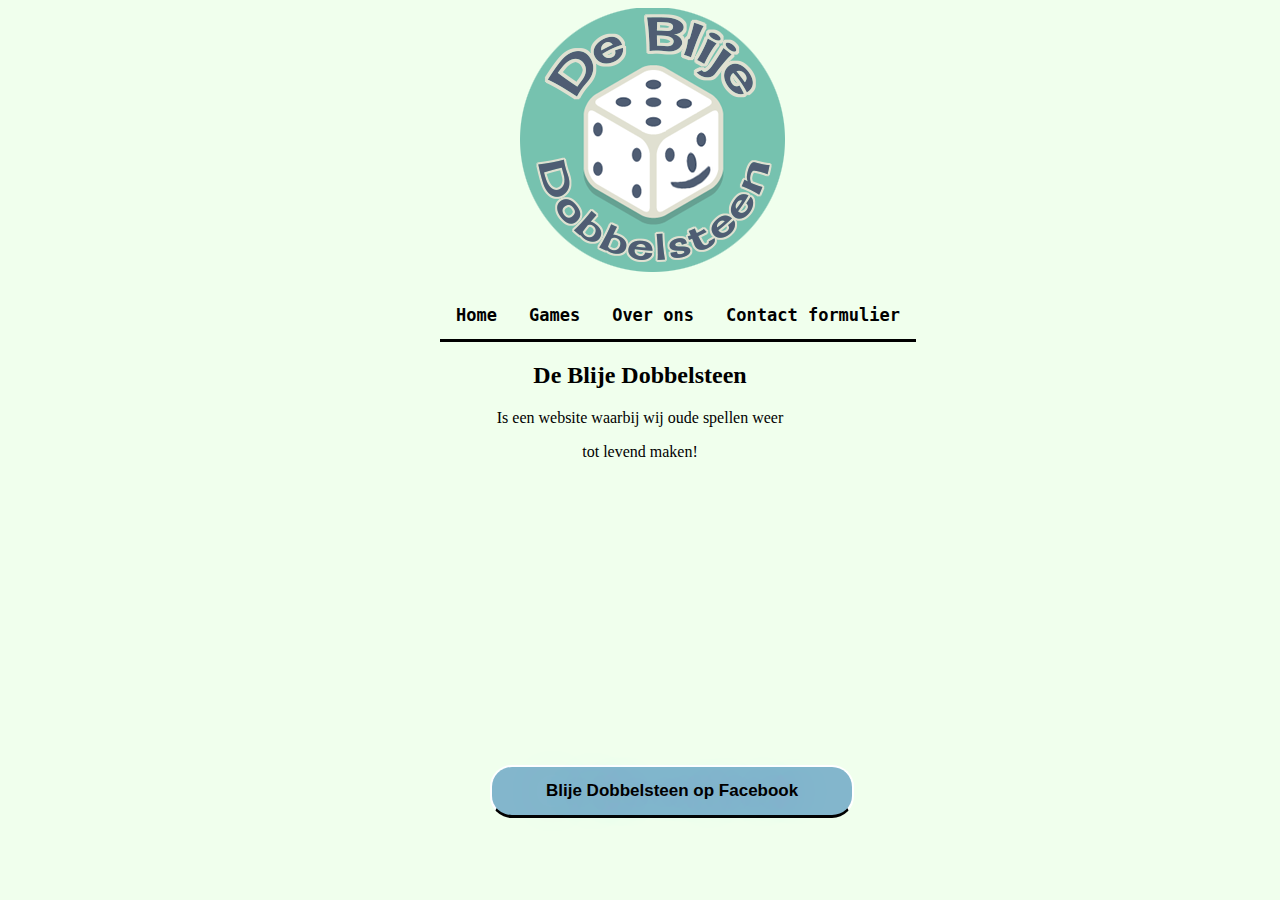
<file: index.html>
<!doctype html>

<html lang="en">
<head>
    <meta charset="UTF-8">
    <meta name="viewport" content="width=device-width, initial-scale=1.0">
    <link rel="stylesheet" type="text/css" href="CSS/style.css">

    <meta http-equiv="X-UA-Compatible" content="ie=edge">
    <title>Home</title>
</head>
<body>
<header>
    <div class="logo">
        <img src="logo.png" style="max-width:100%;height:auto;">
    </div>
    <div class="menu">
        <nav>
            <ul class="topnav" id="myTopnav">
                <li><a href="index.html">Home</a><li>
                <li><a href="games.html">Games</a></li>
                <li><a href="about.html">Over ons</a></li>
                <li><a href="contact.php">Contact formulier </a>
                <li class="icon"><a href="javascript:void(0);" class="icon" onclick="myFunction()">menu</a></li>
            </ul>
        </nav>
    </div>
</header>


<!--menu script-->
<script>
    function myFunction() {
        var x = document.getElementById("myTopnav");
        if (x.className === "topnav") {
            x.className += " responsive";
        } else {
            x.className = "topnav";
        }
    }
</script>
<!--menu script end-->
<div class="centered">
    <!--content-->



    <h2>
        De Blije Dobbelsteen
    </h2>

    <p>Is een website waarbij wij oude spellen weer</p>
    <p>tot levend maken!</p>
    </div>
    <a class="facebook" href="https://www.facebook.com/blije.dobbelsteen.9" target="blank"> Blije Dobbelsteen op Facebook</a>


    <!--content end-->
</div>
</body>
</html>
</file>
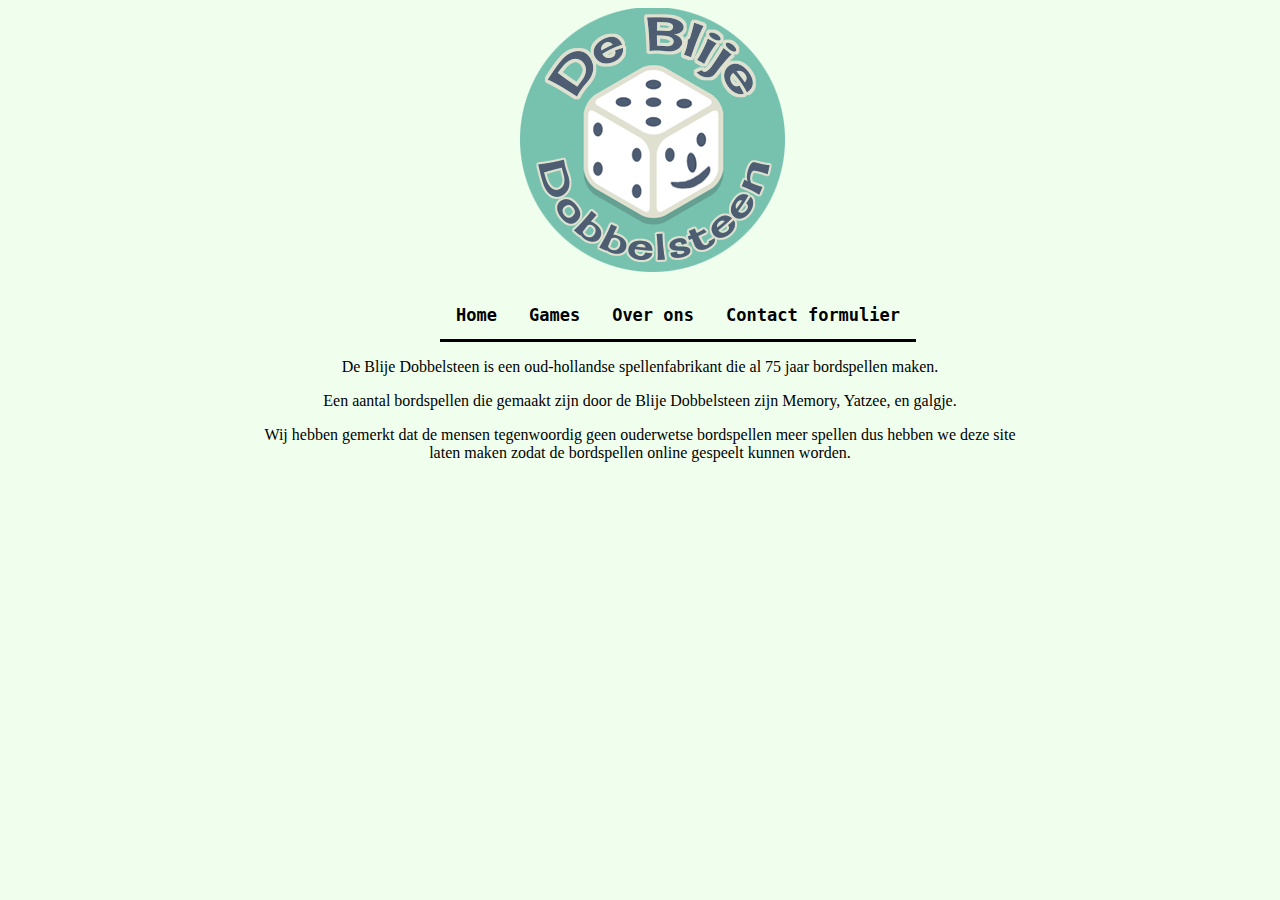
<file: about.html>
<!doctype html>
<html lang="en">
<head>
    <meta charset="UTF-8">
    <meta name="viewport" content="width=device-width, initial-scale=1.0">
    <link rel="stylesheet" type="text/css" href="CSS/style.css">

    <meta http-equiv="X-UA-Compatible" content="ie=edge">
    <title>Home</title>
</head>
<body>
<header>
    <div class="logo">
        <img src="logo.png" style="max-width:100%;height:auto;">
    </div>
    <div class="menu">
        <nav>
            <ul class="topnav" id="myTopnav">
                <li><a href="index.html">Home</a><li>
                <li><a href="games.html">Games</a></li>
                <li><a href="about.html">Over ons</a></li>
                <li><a href="contact.php">Contact formulier </a>
                <li class="icon"><a href="javascript:void(0);" class="icon" onclick="myFunction()">menu</a></li>
            </ul>
        </nav>
    </div>
</header>


<!--menu script-->
<script>
    function myFunction() {
        var x = document.getElementById("myTopnav");
        if (x.className === "topnav") {
            x.className += " responsive";
        } else {
            x.className = "topnav";
        }
    }
</script>
<!--menu script end-->


<div class="centered">
    <!--content-->
    <p>De Blije Dobbelsteen is een oud-hollandse spellenfabrikant die al 75 jaar bordspellen maken.</p>
    <p>Een aantal bordspellen die gemaakt zijn door de Blije Dobbelsteen zijn Memory, Yatzee, en galgje.</p>
    <p>Wij hebben gemerkt dat de mensen tegenwoordig geen ouderwetse bordspellen meer spellen dus hebben we deze
    site laten maken zodat de bordspellen online gespeelt kunnen worden.</p>




    <!--content end-->
</div>
</body>
</html>
</file>
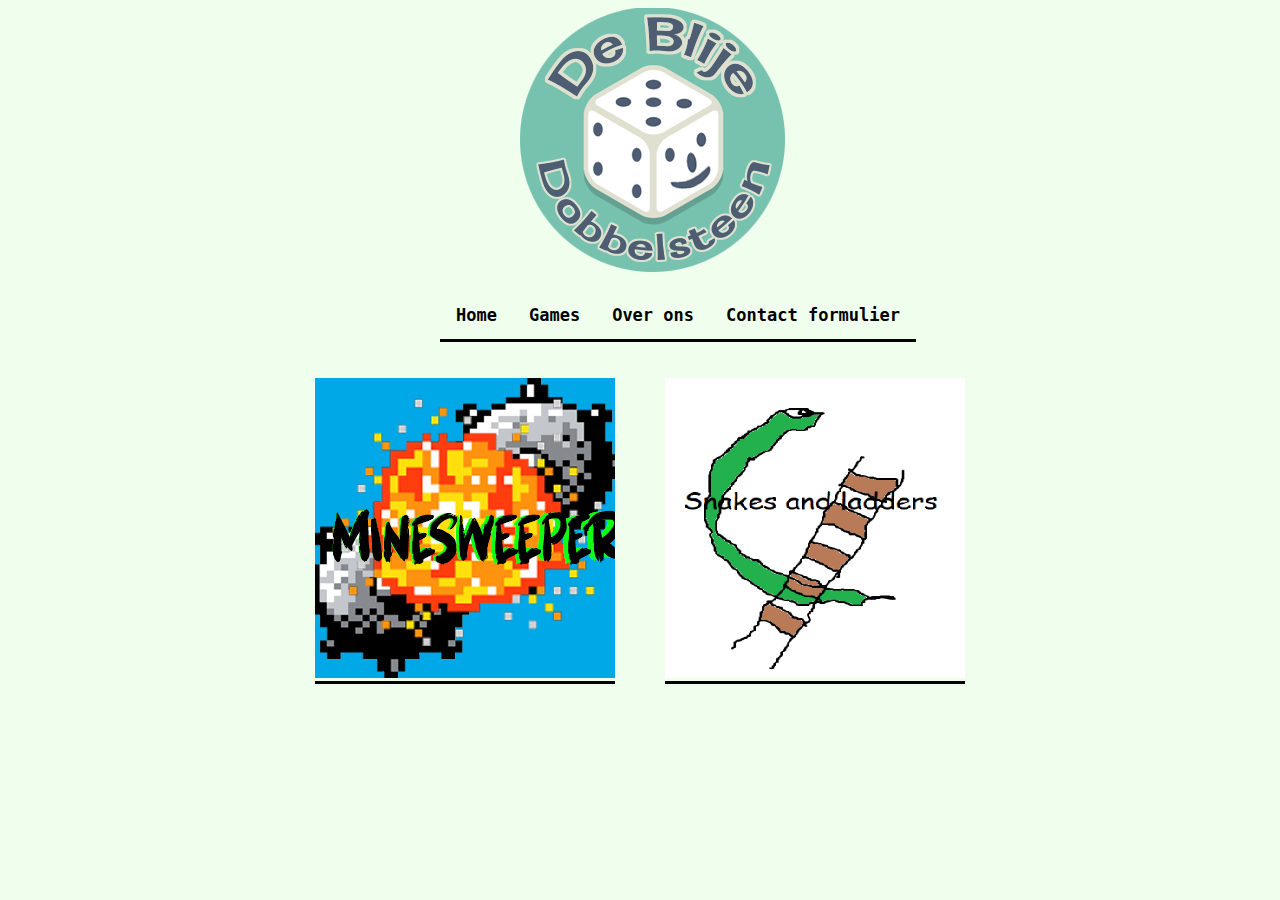
<file: games.html>
<!doctype html>
<html lang="en">
<head>
    <meta charset="UTF-8">
    <meta name="viewport" content="width=device-width, initial-scale=1.0">
    <link rel="stylesheet" type="text/css" href="CSS/style.css">

    <meta http-equiv="X-UA-Compatible" content="ie=edge">
    <title>Home</title>
</head>
<body>
<header>
    <div class="logo">
        <img src="logo.png" style="max-width:100%;height:auto;">
    </div>
    <div class="menu">
        <nav>
            <ul class="topnav" id="myTopnav">
                <li><a href="index.html">Home</a><li>
                <li><a href="games.html">Games</a></li>
                <li><a href="about.html">Over ons</a></li>
                <li><a href="contact.php">Contact formulier </a>
                <li class="icon"><a href="javascript:void(0);" class="icon" onclick="myFunction()">menu</a></li>
            </ul>
        </nav>
    </div>
</header>


<!--menu script-->
<script>
    function myFunction() {
        var x = document.getElementById("myTopnav");
        if (x.className === "topnav") {
            x.className += " responsive";
        } else {
            x.className = "topnav";
        }
    }
</script>
<!--menu script end-->
<div class="centered">
    <div class="mlogo">
        <a href="minesweeper/index.php" target="_blank">
            <img src="Minesweeper%20logo.png" alt="Minesweeper">
        </a>
    </div>
    <div class="mlogo">
        <a href="snakesandladers/game/snakes.html" target="_blank">
            <img id="snakelogo" src="snakelogo.png" alt="Snakesandladders">
        </a>
    </div>




</div>
</body>
</html>
</file>
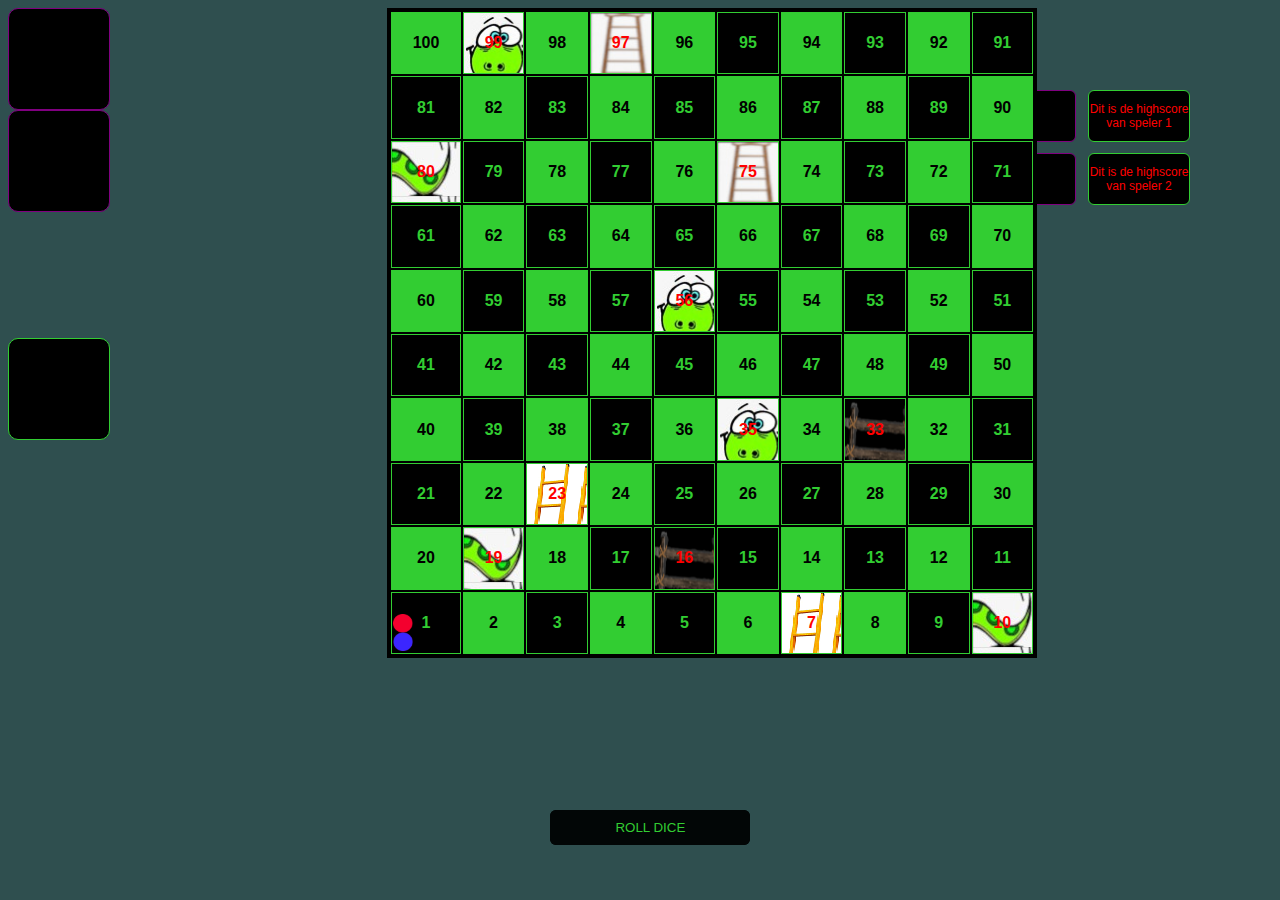
<file: snakesandladers/game/dice.html>
<!DOCTYPE html>
<html  lang="en">
<html>
<head>
    <title>Dice</title>
    <link rel="stylesheet" href="dicestyle.css">
</head>
<body onload="gevenid(); begin(); stylelader(); loadhs()">
<div class="beep"><button id="testknop" onclick="resetplayerpos()">Begin opnieuw</button></div>
<div id="hsp1"></div>
<div id="hsp2"></div>
<div id="hs1text">Dit is de highscore van speler 1</div>
<div id="hs2text">Dit is de highscore van speler 2</div>
    <div class="container">
        <div id="background">
            <table id="bg-table">
                <tr>
                    <th data-position="100" ><img class="player1" src="img/player1.png">100<img class="player2" src="img/player2.png"> </th>
                    <th data-position="99" ><img class="player1" src="img/player1.png">99<img class="player2" src="img/player2.png"> </th>
                    <th data-position="98" ><img class="player1" src="img/player1.png">98<img class="player2" src="img/player2.png"> </th>
                    <th data-position="97" ><img class="player1" src="img/player1.png">97<img class="player2" src="img/player2.png"> </th>
                    <th data-position="96" ><img class="player1" src="img/player1.png">96<img class="player2" src="img/player2.png"> </th>
                    <th data-position="95" ><img class="player1" src="img/player1.png">95<img class="player2" src="img/player2.png"> </th>
                    <th data-position="94" ><img class="player1" src="img/player1.png">94<img class="player2" src="img/player2.png"> </th>
                    <th data-position="93" ><img class="player1" src="img/player1.png">93<img class="player2" src="img/player2.png"> </th>
                    <th data-position="92" ><img class="player1" src="img/player1.png">92<img class="player2" src="img/player2.png"> </th>
                    <th data-position="91" ><img class="player1" src="img/player1.png">91<img class="player2" src="img/player2.png"> </th>
                </tr>
                <tr>
                    <th data-position="81" ><img class="player1" src="img/player1.png">81<img class="player2" src="img/player2.png"> </th>
                    <th data-position="82" ><img class="player1" src="img/player1.png">82<img class="player2" src="img/player2.png"> </th>
                    <th data-position="83" ><img class="player1" src="img/player1.png">83<img class="player2" src="img/player2.png"> </th>
                    <th data-position="84" ><img class="player1" src="img/player1.png">84<img class="player2" src="img/player2.png"> </th>
                    <th data-position="85" ><img class="player1" src="img/player1.png">85<img class="player2" src="img/player2.png"> </th>
                    <th data-position="86" ><img class="player1" src="img/player1.png">86<img class="player2" src="img/player2.png"> </th>
                    <th data-position="87" ><img class="player1" src="img/player1.png">87<img class="player2" src="img/player2.png"> </th>
                    <th data-position="88" ><img class="player1" src="img/player1.png">88<img class="player2" src="img/player2.png"> </th>
                    <th data-position="89" ><img class="player1" src="img/player1.png">89<img class="player2" src="img/player2.png"> </th>
                    <th data-position="90" ><img class="player1" src="img/player1.png">90<img class="player2" src="img/player2.png"> </th>
                </tr>
                <tr>
                    <th data-position="80" ><img class="player1" src="img/player1.png">80<img class="player2" src="img/player2.png"> </th>
                    <th data-position="79" ><img class="player1" src="img/player1.png">79<img class="player2" src="img/player2.png"> </th>
                    <th data-position="78" ><img class="player1" src="img/player1.png">78<img class="player2" src="img/player2.png"> </th>
                    <th data-position="77" ><img class="player1" src="img/player1.png">77<img class="player2" src="img/player2.png"> </th>
                    <th data-position="76" ><img class="player1" src="img/player1.png">76<img class="player2" src="img/player2.png"> </th>
                    <th data-position="75" ><img class="player1" src="img/player1.png">75<img class="player2" src="img/player2.png"> </th>
                    <th data-position="74" ><img class="player1" src="img/player1.png">74<img class="player2" src="img/player2.png"> </th>
                    <th data-position="73" ><img class="player1" src="img/player1.png">73<img class="player2" src="img/player2.png"> </th>
                    <th data-position="72" ><img class="player1" src="img/player1.png">72<img class="player2" src="img/player2.png"> </th>
                    <th data-position="71" ><img class="player1" src="img/player1.png">71<img class="player2" src="img/player2.png"> </th>
                </tr>
                <tr>
                    <th data-position="61" ><img class="player1" src="img/player1.png">61<img class="player2" src="img/player2.png"> </th>
                    <th data-position="62" ><img class="player1" src="img/player1.png">62<img class="player2" src="img/player2.png"> </th>
                    <th data-position="63" ><img class="player1" src="img/player1.png">63<img class="player2" src="img/player2.png"> </th>
                    <th data-position="64" ><img class="player1" src="img/player1.png">64<img class="player2" src="img/player2.png"> </th>
                    <th data-position="65" ><img class="player1" src="img/player1.png">65<img class="player2" src="img/player2.png"> </th>
                    <th data-position="66" ><img class="player1" src="img/player1.png">66<img class="player2" src="img/player2.png"> </th>
                    <th data-position="67" ><img class="player1" src="img/player1.png">67<img class="player2" src="img/player2.png"> </th>
                    <th data-position="68" ><img class="player1" src="img/player1.png">68<img class="player2" src="img/player2.png"> </th>
                    <th data-position="69" ><img class="player1" src="img/player1.png">69<img class="player2" src="img/player2.png"> </th>
                    <th data-position="70" ><img class="player1" src="img/player1.png">70<img class="player2" src="img/player2.png"> </th>
                </tr>
                <tr>
                    <th data-position="60" ><img class="player1" src="img/player1.png">60<img class="player2" src="img/player2.png"> </th>
                    <th data-position="59" ><img class="player1" src="img/player1.png">59<img class="player2" src="img/player2.png"> </th>
                    <th data-position="58" ><img class="player1" src="img/player1.png">58<img class="player2" src="img/player2.png"> </th>
                    <th data-position="57" ><img class="player1" src="img/player1.png">57<img class="player2" src="img/player2.png"> </th>
                    <th data-position="56" ><img class="player1" src="img/player1.png">56<img class="player2" src="img/player2.png"> </th>
                    <th data-position="55" ><img class="player1" src="img/player1.png">55<img class="player2" src="img/player2.png"> </th>
                    <th data-position="54" ><img class="player1" src="img/player1.png">54<img class="player2" src="img/player2.png"> </th>
                    <th data-position="53" ><img class="player1" src="img/player1.png">53<img class="player2" src="img/player2.png"> </th>
                    <th data-position="52" ><img class="player1" src="img/player1.png">52<img class="player2" src="img/player2.png"> </th>
                    <th data-position="51" ><img class="player1" src="img/player1.png">51<img class="player2" src="img/player2.png"> </th>
                </tr>
                <tr>
                    <th data-position="41" ><img class="player1" src="img/player1.png">41<img class="player2" src="img/player2.png"> </th>
                    <th data-position="42" ><img class="player1" src="img/player1.png">42<img class="player2" src="img/player2.png"> </th>
                    <th data-position="43" ><img class="player1" src="img/player1.png">43<img class="player2" src="img/player2.png"> </th>
                    <th data-position="44" ><img class="player1" src="img/player1.png">44<img class="player2" src="img/player2.png"> </th>
                    <th data-position="45" ><img class="player1" src="img/player1.png">45<img class="player2" src="img/player2.png"> </th>
                    <th data-position="46" ><img class="player1" src="img/player1.png">46<img class="player2" src="img/player2.png"> </th>
                    <th data-position="47" ><img class="player1" src="img/player1.png">47<img class="player2" src="img/player2.png"> </th>
                    <th data-position="48" ><img class="player1" src="img/player1.png">48<img class="player2" src="img/player2.png"> </th>
                    <th data-position="49" ><img class="player1" src="img/player1.png">49<img class="player2" src="img/player2.png"> </th>
                    <th data-position="50" ><img class="player1" src="img/player1.png">50<img class="player2" src="img/player2.png"> </th>
                </tr>
                <tr>
                    <th data-position="40" ><img class="player1" src="img/player1.png">40<img class="player2" src="img/player2.png"> </th>
                    <th data-position="39" ><img class="player1" src="img/player1.png">39<img class="player2" src="img/player2.png"> </th>
                    <th data-position="38" ><img class="player1" src="img/player1.png">38<img class="player2" src="img/player2.png"> </th>
                    <th data-position="37" ><img class="player1" src="img/player1.png">37<img class="player2" src="img/player2.png"> </th>
                    <th data-position="36" ><img class="player1" src="img/player1.png">36<img class="player2" src="img/player2.png"> </th>
                    <th data-position="35" ><img class="player1" src="img/player1.png">35<img class="player2" src="img/player2.png"> </th>
                    <th data-position="34" ><img class="player1" src="img/player1.png">34<img class="player2" src="img/player2.png"> </th>
                    <th data-position="33" ><img class="player1" src="img/player1.png">33<img class="player2" src="img/player2.png"> </th>
                    <th data-position="32" ><img class="player1" src="img/player1.png">32<img class="player2" src="img/player2.png"> </th>
                    <th data-position="31" ><img class="player1" src="img/player1.png">31<img class="player2" src="img/player2.png"> </th>
                </tr>
                <tr>
                    <th data-position="21" ><img class="player1" src="img/player1.png">21<img class="player2" src="img/player2.png"> </th>
                    <th data-position="22" ><img class="player1" src="img/player1.png">22<img class="player2" src="img/player2.png"> </th>
                    <th data-position="23" ><img class="player1" src="img/player1.png">23<img class="player2" src="img/player2.png"> </th>
                    <th data-position="24" ><img class="player1" src="img/player1.png">24<img class="player2" src="img/player2.png"> </th>
                    <th data-position="25" ><img class="player1" src="img/player1.png">25<img class="player2" src="img/player2.png"> </th>
                    <th data-position="26" ><img class="player1" src="img/player1.png">26<img class="player2" src="img/player2.png"> </th>
                    <th data-position="27" ><img class="player1" src="img/player1.png">27<img class="player2" src="img/player2.png"> </th>
                    <th data-position="28" ><img class="player1" src="img/player1.png">28<img class="player2" src="img/player2.png"> </th>
                    <th data-position="29" ><img class="player1" src="img/player1.png">29<img class="player2" src="img/player2.png"> </th>
                    <th data-position="30" ><img class="player1" src="img/player1.png">30<img class="player2" src="img/player2.png"> </th>
                </tr>
                <tr>
                    <th data-position="20" ><img class="player1" src="img/player1.png">20<img class="player2" src="img/player2.png"> </th>
                    <th data-position="19" ><img class="player1" src="img/player1.png">19<img class="player2" src="img/player2.png"> </th>
                    <th data-position="18" ><img class="player1" src="img/player1.png">18<img class="player2" src="img/player2.png"> </th>
                    <th data-position="17" ><img class="player1" src="img/player1.png">17<img class="player2" src="img/player2.png"> </th>
                    <th data-position="16" ><img class="player1" src="img/player1.png">16<img class="player2" src="img/player2.png"> </th>
                    <th data-position="15" ><img class="player1" src="img/player1.png">15<img class="player2" src="img/player2.png"> </th>
                    <th data-position="14" ><img class="player1" src="img/player1.png">14<img class="player2" src="img/player2.png"> </th>
                    <th data-position="13" ><img class="player1" src="img/player1.png">13<img class="player2" src="img/player2.png"> </th>
                    <th data-position="12" ><img class="player1" src="img/player1.png">12<img class="player2" src="img/player2.png"> </th>
                    <th data-position="11" ><img class="player1" src="img/player1.png">11<img class="player2" src="img/player2.png"> </th>
                </tr>
                <tr>
                    <th data-position="1" ><img class="player1" src="img/player1.png">1<img class="player2" src="img/player2.png"> </th>
                    <th data-position="2" ><img class="player1" src="img/player1.png">2<img class="player2" src="img/player2.png"> </th>
                    <th data-position="3" ><img class="player1" src="img/player1.png">3<img class="player2" src="img/player2.png"> </th>
                    <th data-position="4" ><img class="player1" src="img/player1.png">4<img class="player2" src="img/player2.png"> </th>
                    <th data-position="5" ><img class="player1" src="img/player1.png">5<img class="player2" src="img/player2.png"> </th>
                    <th data-position="6" ><img class="player1" src="img/player1.png">6<img class="player2" src="img/player2.png"> </th>
                    <th data-position="7" ><img class="player1" src="img/player1.png">7<img class="player2" src="img/player2.png"> </th>
                    <th data-position="8" ><img class="player1" src="img/player1.png">8<img class="player2" src="img/player2.png"> </th>
                    <th data-position="9" ><img class="player1" src="img/player1.png">9<img class="player2" src="img/player2.png"> </th>
                    <th data-position="10"><img class="player1" src="img/player1.png">10<img class="player2" src="img/player2.png"> </th>
                </tr>
            </table>
        </div>
        <div class="dice">
            <p id="placeholder"></p>
            <p id="placeholder2"></p>
            <p id="total"></p>
        <button id="button">Roll Dice</button>
        <script src="dicescript.js"></script>
        </div>
    </div>
</body>
</html>
</file>
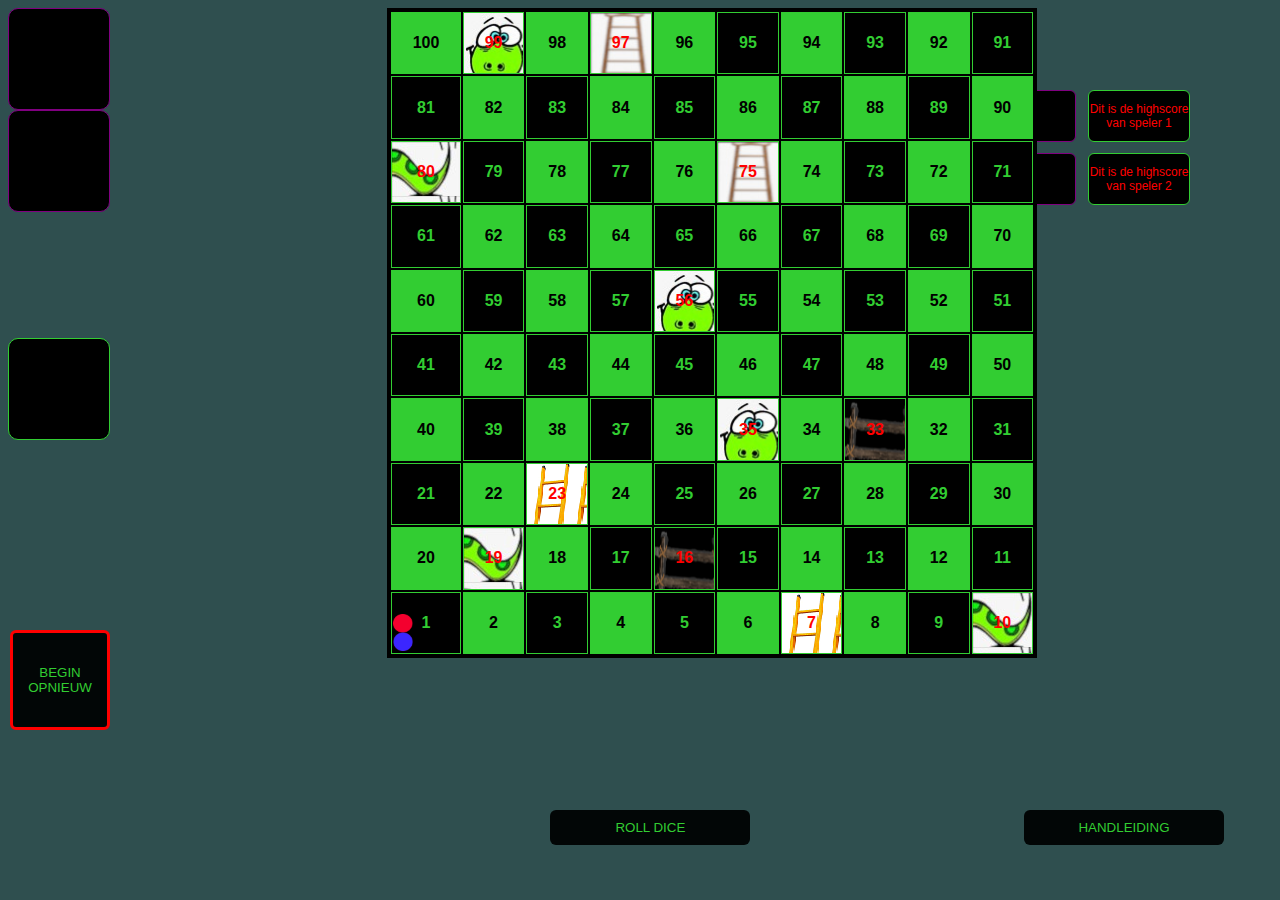
<file: snakesandladers/game/snakes.html>
<!DOCTYPE html>
<html  lang="en">
<html>
<head>
    <title>Snakes and Ladders</title>
    <link rel="stylesheet" href="dicestyle.css">
    <meta name="viewport" content="width=device-width, initial-scale=1.0">
</head>
<body onload="gevenid(); begin(); stylelader(); loadhs()">
<div><button id="reset" onclick="resetplayerpos()">Begin opnieuw</button></div>
<div id="hsp1"></div>
<div id="hsp2"></div>
<div id="hs1text">Dit is de highscore van speler 1</div>
<div id="hs2text">Dit is de highscore van speler 2</div>
<form action="snakeshandleiding.html" method="get" target="_blank">
<button id="handleidingbutton" type="submit" >Handleiding</button>
</form>

    <div class="container">
        <div id="background">
            <table id="bg-table">
                <tr>
                    <th data-position="100" ><img class="player1" src="img/player1.png">100<img class="player2" src="img/player2.png"> </th>
                    <th data-position="99" ><img class="player1" src="img/player1.png">99<img class="player2" src="img/player2.png"> </th>
                    <th data-position="98" ><img class="player1" src="img/player1.png">98<img class="player2" src="img/player2.png"> </th>
                    <th data-position="97" ><img class="player1" src="img/player1.png">97<img class="player2" src="img/player2.png"> </th>
                    <th data-position="96" ><img class="player1" src="img/player1.png">96<img class="player2" src="img/player2.png"> </th>
                    <th data-position="95" ><img class="player1" src="img/player1.png">95<img class="player2" src="img/player2.png"> </th>
                    <th data-position="94" ><img class="player1" src="img/player1.png">94<img class="player2" src="img/player2.png"> </th>
                    <th data-position="93" ><img class="player1" src="img/player1.png">93<img class="player2" src="img/player2.png"> </th>
                    <th data-position="92" ><img class="player1" src="img/player1.png">92<img class="player2" src="img/player2.png"> </th>
                    <th data-position="91" ><img class="player1" src="img/player1.png">91<img class="player2" src="img/player2.png"> </th>
                </tr>
                <tr>
                    <th data-position="81" ><img class="player1" src="img/player1.png">81<img class="player2" src="img/player2.png"> </th>
                    <th data-position="82" ><img class="player1" src="img/player1.png">82<img class="player2" src="img/player2.png"> </th>
                    <th data-position="83" ><img class="player1" src="img/player1.png">83<img class="player2" src="img/player2.png"> </th>
                    <th data-position="84" ><img class="player1" src="img/player1.png">84<img class="player2" src="img/player2.png"> </th>
                    <th data-position="85" ><img class="player1" src="img/player1.png">85<img class="player2" src="img/player2.png"> </th>
                    <th data-position="86" ><img class="player1" src="img/player1.png">86<img class="player2" src="img/player2.png"> </th>
                    <th data-position="87" ><img class="player1" src="img/player1.png">87<img class="player2" src="img/player2.png"> </th>
                    <th data-position="88" ><img class="player1" src="img/player1.png">88<img class="player2" src="img/player2.png"> </th>
                    <th data-position="89" ><img class="player1" src="img/player1.png">89<img class="player2" src="img/player2.png"> </th>
                    <th data-position="90" ><img class="player1" src="img/player1.png">90<img class="player2" src="img/player2.png"> </th>
                </tr>
                <tr>
                    <th data-position="80" ><img class="player1" src="img/player1.png">80<img class="player2" src="img/player2.png"> </th>
                    <th data-position="79" ><img class="player1" src="img/player1.png">79<img class="player2" src="img/player2.png"> </th>
                    <th data-position="78" ><img class="player1" src="img/player1.png">78<img class="player2" src="img/player2.png"> </th>
                    <th data-position="77" ><img class="player1" src="img/player1.png">77<img class="player2" src="img/player2.png"> </th>
                    <th data-position="76" ><img class="player1" src="img/player1.png">76<img class="player2" src="img/player2.png"> </th>
                    <th data-position="75" ><img class="player1" src="img/player1.png">75<img class="player2" src="img/player2.png"> </th>
                    <th data-position="74" ><img class="player1" src="img/player1.png">74<img class="player2" src="img/player2.png"> </th>
                    <th data-position="73" ><img class="player1" src="img/player1.png">73<img class="player2" src="img/player2.png"> </th>
                    <th data-position="72" ><img class="player1" src="img/player1.png">72<img class="player2" src="img/player2.png"> </th>
                    <th data-position="71" ><img class="player1" src="img/player1.png">71<img class="player2" src="img/player2.png"> </th>
                </tr>
                <tr>
                    <th data-position="61" ><img class="player1" src="img/player1.png">61<img class="player2" src="img/player2.png"> </th>
                    <th data-position="62" ><img class="player1" src="img/player1.png">62<img class="player2" src="img/player2.png"> </th>
                    <th data-position="63" ><img class="player1" src="img/player1.png">63<img class="player2" src="img/player2.png"> </th>
                    <th data-position="64" ><img class="player1" src="img/player1.png">64<img class="player2" src="img/player2.png"> </th>
                    <th data-position="65" ><img class="player1" src="img/player1.png">65<img class="player2" src="img/player2.png"> </th>
                    <th data-position="66" ><img class="player1" src="img/player1.png">66<img class="player2" src="img/player2.png"> </th>
                    <th data-position="67" ><img class="player1" src="img/player1.png">67<img class="player2" src="img/player2.png"> </th>
                    <th data-position="68" ><img class="player1" src="img/player1.png">68<img class="player2" src="img/player2.png"> </th>
                    <th data-position="69" ><img class="player1" src="img/player1.png">69<img class="player2" src="img/player2.png"> </th>
                    <th data-position="70" ><img class="player1" src="img/player1.png">70<img class="player2" src="img/player2.png"> </th>
                </tr>
                <tr>
                    <th data-position="60" ><img class="player1" src="img/player1.png">60<img class="player2" src="img/player2.png"> </th>
                    <th data-position="59" ><img class="player1" src="img/player1.png">59<img class="player2" src="img/player2.png"> </th>
                    <th data-position="58" ><img class="player1" src="img/player1.png">58<img class="player2" src="img/player2.png"> </th>
                    <th data-position="57" ><img class="player1" src="img/player1.png">57<img class="player2" src="img/player2.png"> </th>
                    <th data-position="56" ><img class="player1" src="img/player1.png">56<img class="player2" src="img/player2.png"> </th>
                    <th data-position="55" ><img class="player1" src="img/player1.png">55<img class="player2" src="img/player2.png"> </th>
                    <th data-position="54" ><img class="player1" src="img/player1.png">54<img class="player2" src="img/player2.png"> </th>
                    <th data-position="53" ><img class="player1" src="img/player1.png">53<img class="player2" src="img/player2.png"> </th>
                    <th data-position="52" ><img class="player1" src="img/player1.png">52<img class="player2" src="img/player2.png"> </th>
                    <th data-position="51" ><img class="player1" src="img/player1.png">51<img class="player2" src="img/player2.png"> </th>
                </tr>
                <tr>
                    <th data-position="41" ><img class="player1" src="img/player1.png">41<img class="player2" src="img/player2.png"> </th>
                    <th data-position="42" ><img class="player1" src="img/player1.png">42<img class="player2" src="img/player2.png"> </th>
                    <th data-position="43" ><img class="player1" src="img/player1.png">43<img class="player2" src="img/player2.png"> </th>
                    <th data-position="44" ><img class="player1" src="img/player1.png">44<img class="player2" src="img/player2.png"> </th>
                    <th data-position="45" ><img class="player1" src="img/player1.png">45<img class="player2" src="img/player2.png"> </th>
                    <th data-position="46" ><img class="player1" src="img/player1.png">46<img class="player2" src="img/player2.png"> </th>
                    <th data-position="47" ><img class="player1" src="img/player1.png">47<img class="player2" src="img/player2.png"> </th>
                    <th data-position="48" ><img class="player1" src="img/player1.png">48<img class="player2" src="img/player2.png"> </th>
                    <th data-position="49" ><img class="player1" src="img/player1.png">49<img class="player2" src="img/player2.png"> </th>
                    <th data-position="50" ><img class="player1" src="img/player1.png">50<img class="player2" src="img/player2.png"> </th>
                </tr>
                <tr>
                    <th data-position="40" ><img class="player1" src="img/player1.png">40<img class="player2" src="img/player2.png"> </th>
                    <th data-position="39" ><img class="player1" src="img/player1.png">39<img class="player2" src="img/player2.png"> </th>
                    <th data-position="38" ><img class="player1" src="img/player1.png">38<img class="player2" src="img/player2.png"> </th>
                    <th data-position="37" ><img class="player1" src="img/player1.png">37<img class="player2" src="img/player2.png"> </th>
                    <th data-position="36" ><img class="player1" src="img/player1.png">36<img class="player2" src="img/player2.png"> </th>
                    <th data-position="35" ><img class="player1" src="img/player1.png">35<img class="player2" src="img/player2.png"> </th>
                    <th data-position="34" ><img class="player1" src="img/player1.png">34<img class="player2" src="img/player2.png"> </th>
                    <th data-position="33" ><img class="player1" src="img/player1.png">33<img class="player2" src="img/player2.png"> </th>
                    <th data-position="32" ><img class="player1" src="img/player1.png">32<img class="player2" src="img/player2.png"> </th>
                    <th data-position="31" ><img class="player1" src="img/player1.png">31<img class="player2" src="img/player2.png"> </th>
                </tr>
                <tr>
                    <th data-position="21" ><img class="player1" src="img/player1.png">21<img class="player2" src="img/player2.png"> </th>
                    <th data-position="22" ><img class="player1" src="img/player1.png">22<img class="player2" src="img/player2.png"> </th>
                    <th data-position="23" ><img class="player1" src="img/player1.png">23<img class="player2" src="img/player2.png"> </th>
                    <th data-position="24" ><img class="player1" src="img/player1.png">24<img class="player2" src="img/player2.png"> </th>
                    <th data-position="25" ><img class="player1" src="img/player1.png">25<img class="player2" src="img/player2.png"> </th>
                    <th data-position="26" ><img class="player1" src="img/player1.png">26<img class="player2" src="img/player2.png"> </th>
                    <th data-position="27" ><img class="player1" src="img/player1.png">27<img class="player2" src="img/player2.png"> </th>
                    <th data-position="28" ><img class="player1" src="img/player1.png">28<img class="player2" src="img/player2.png"> </th>
                    <th data-position="29" ><img class="player1" src="img/player1.png">29<img class="player2" src="img/player2.png"> </th>
                    <th data-position="30" ><img class="player1" src="img/player1.png">30<img class="player2" src="img/player2.png"> </th>
                </tr>
                <tr>
                    <th data-position="20" ><img class="player1" src="img/player1.png">20<img class="player2" src="img/player2.png"> </th>
                    <th data-position="19" ><img class="player1" src="img/player1.png">19<img class="player2" src="img/player2.png"> </th>
                    <th data-position="18" ><img class="player1" src="img/player1.png">18<img class="player2" src="img/player2.png"> </th>
                    <th data-position="17" ><img class="player1" src="img/player1.png">17<img class="player2" src="img/player2.png"> </th>
                    <th data-position="16" ><img class="player1" src="img/player1.png">16<img class="player2" src="img/player2.png"> </th>
                    <th data-position="15" ><img class="player1" src="img/player1.png">15<img class="player2" src="img/player2.png"> </th>
                    <th data-position="14" ><img class="player1" src="img/player1.png">14<img class="player2" src="img/player2.png"> </th>
                    <th data-position="13" ><img class="player1" src="img/player1.png">13<img class="player2" src="img/player2.png"> </th>
                    <th data-position="12" ><img class="player1" src="img/player1.png">12<img class="player2" src="img/player2.png"> </th>
                    <th data-position="11" ><img class="player1" src="img/player1.png">11<img class="player2" src="img/player2.png"> </th>
                </tr>
                <tr>
                    <th data-position="1" ><img class="player1" src="img/player1.png">1<img class="player2" src="img/player2.png"> </th>
                    <th data-position="2" ><img class="player1" src="img/player1.png">2<img class="player2" src="img/player2.png"> </th>
                    <th data-position="3" ><img class="player1" src="img/player1.png">3<img class="player2" src="img/player2.png"> </th>
                    <th data-position="4" ><img class="player1" src="img/player1.png">4<img class="player2" src="img/player2.png"> </th>
                    <th data-position="5" ><img class="player1" src="img/player1.png">5<img class="player2" src="img/player2.png"> </th>
                    <th data-position="6" ><img class="player1" src="img/player1.png">6<img class="player2" src="img/player2.png"> </th>
                    <th data-position="7" ><img class="player1" src="img/player1.png">7<img class="player2" src="img/player2.png"> </th>
                    <th data-position="8" ><img class="player1" src="img/player1.png">8<img class="player2" src="img/player2.png"> </th>
                    <th data-position="9" ><img class="player1" src="img/player1.png">9<img class="player2" src="img/player2.png"> </th>
                    <th data-position="10"><img class="player1" src="img/player1.png">10<img class="player2" src="img/player2.png"> </th>
                </tr>
            </table>
        </div>
        <div class="dice">
            <p id="placeholder"></p>
            <p id="placeholder2"></p>
            <p id="total"></p>
        <button id="button">Roll Dice</button>
        <script src="dicescript.js"></script>
        </div>
    </div>
</body>
</html>
</file>
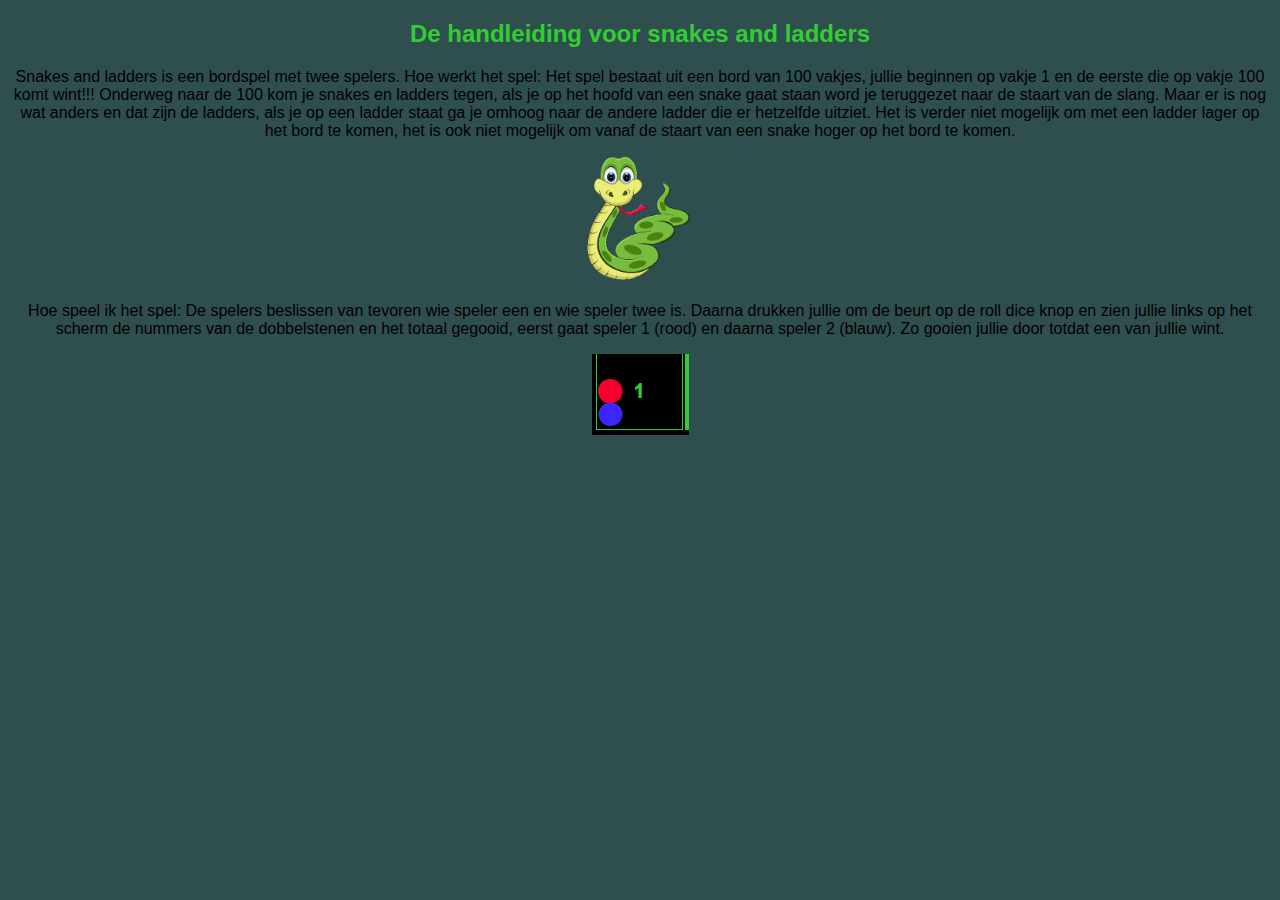
<file: snakesandladers/game/snakeshandleiding.html>
<!doctype html>
<html lang="nl">
<head>
    <meta charset="UTF-8">
    <link rel="stylesheet" href="dicestyle.css">
    <meta name="viewport"
          content="width=device-width, user-scalable=no, initial-scale=1.0, maximum-scale=1.0, minimum-scale=1.0">
    <meta http-equiv="X-UA-Compatible" content="ie=edge">
    <title>Document</title>
</head>
<body>
<div class="handleiding" >
    <h2>De handleiding voor snakes and ladders</h2>
    <p>Snakes and ladders is een bordspel met twee spelers.
        Hoe werkt het spel: Het spel bestaat uit een bord van 100 vakjes, jullie beginnen op vakje 1 en de eerste die op vakje 100 komt wint!!!
        Onderweg naar de 100 kom je snakes en ladders tegen, als je op het hoofd van een snake gaat staan word je teruggezet naar de staart van de slang. Maar er is nog wat anders en dat zijn de ladders, als je op een ladder staat ga je omhoog naar de andere ladder die er hetzelfde uitziet. Het is verder niet mogelijk om met een ladder lager op het bord te komen, het is ook niet mogelijk om vanaf de staart van een snake hoger op het bord te komen.
    </p>
    <img id="handleidingsnake" src="img/handleiding%20snake.jpg">
    <p>Hoe speel ik het spel:
        De spelers beslissen van tevoren wie speler een en wie speler twee is.
        Daarna drukken jullie om de beurt op de roll dice knop en zien jullie links op het scherm de nummers van de dobbelstenen en het totaal gegooid, eerst gaat speler 1 (rood) en daarna speler 2 (blauw).
        Zo gooien jullie door totdat een van jullie wint.
    </p>
    <img id="handleidingplayer" src="img/players.PNG">
</div>




</body>
</html>
</file>
<file: CSS/style.css>
body {
    background-color: #f0ffed;
    font-family: monospace;
}
.logo {
    padding-left: calc(50% - 120px);
}


.menu {

    /*!*width:330px;*!*/
    padding-left: calc(50% - 240px);
}
.menu ul li {
    display: inline;
    padding: 0 5px;
    width: 0px;
}

.menu ul li a, a:link, a:visited, a:active {
    color: black;
    text-decoration: none;
    font-weight: bold;
    border-bottom: 3px solid black;
}

.menu ul li a:hover {
    color: #00ff40;
    border-bottom: 3px solid #00ff40;
    /*border-top:  5px solid #00ff40;*/
}
.mlogo {
    display: inline-block;
    text-align: center;
    padding:3%;

}
#snakelogo{
    width: 300px;
    height: 300px;
}
.mid {
    width: 300px;
    max-width: 100%;
    margin: 0 auto;
    margin-top: 80px;
    width: auto;
    color: black;
    font-family: Georgia;
    font-size: 35px;

}

.mid2 {
    width: 300px;
    max-width: 100%;
    margin: 0 auto;
    margin-top: 100px;
    color: black;
    width: auto;
    font-family: georgia;
    font-size: 30px;
}

.facebook {
    border:2px solid  white;
    position:absolute;
    left: calc(50% - 150px);
    top: 85%;
    background-color: #83b6cc;
    border-radius: 22px;
    display:inline-block;
    font-family: Arial;
    font-size:17px;
    font-weight:bold;
    padding:14px 54px;
    text-decoration:none;
    text-shadow:1px 1px 50px #83b6cc;
}

.facebook:hover {
    background-color: transparent;
    color: #83b6cc;
}
.centered{
    padding-left: 20%;
    padding-right: 20%;
    font-family: Century;
    text-align: center;
}

@media only screen and (max-width:800px) {
    /*.mid {*/
        /*width: 300px;*/
        /*max-width: 100%;*
    /*}*/
    /*.mid2 {*/
        /*width: 300px;*/
        /*max-width: 100%;*/
        /*margin: 0 auto;*/
        /*margin-top: 100px;*/
        /*color: black;*/
        /*width: auto;*/
        /*font-family: georgia;*/
        /*font-size: 30px;*/
    /*}*/
    .centered {
        font-size: 1.6em;
        padding: 1px;
    }
    td{display: block;}
    tr{height:70px;}
    tr:nth-of-type(5){height: 200px}
}


/* Responsive menu*/
.topnav {
    overflow: hidden;
    /*background-color: #333;*/
}

.topnav a {
    float: left;
    display: block;
    color: #f2f2f2;
    text-align: center;
    padding: 14px 16px;
    text-decoration: none;
    font-size: 17px;
}

.topnav a:hover {
    /*background-color: #ddd;*/
    color: black;
}

.active {
    background-color: #4CAF50;
    color: white;
}

.topnav .icon {
    display: none;
}

@media screen and (max-width: 600px) {
    .topnav li:not(:first-child) {display: none;}
    .topnav li.icon , .topnav li.icon a.icon {
        float: right;
        display: block;
    }
}

@media screen and (max-width: 600px) {
    .topnav.responsive {position: relative;}
    .topnav.responsive .icon ,.topnav.responsive li a.icon{
        position: absolute;
        right: 0;
        top: 0;
        width:75px;
    }
    .topnav.responsive li {
        float: none;
        display: block;
        text-align: left;
        /*width:90%;*/
        /*margin:5%;*/
    }
    .topnav.responsive li a{
        width: 60vw;
        /*margin: 5vw;*/
    }
    .facebook{
        position: relative;
        top: 100px;
        left: 28%;
        display: flex;
        flex-direction: column;
        justify-content: center;
        width: 70px;
        height: 20px;
        font-size: 10px;
        text-align: left;
    }
}
/*Responsive Menu End
*/
</file>
<file: snakesandladers/game/dicestyle.css>
* {
    font-family: Helvetica, Arial, sans-serif;
    text-align: center;
}
button {
    background-color: rgb(2, 6, 6);
    border-radius: 6px;
    border: none;
    color: limegreen;
    padding: 10px;
    text-transform: uppercase;
    width: 200px;
    cursor: pointer;
    position: absolute;
    top: 90%;
    left: 43%;
}

#placeholder , #placeholder2 {
    height: 100px;
    width: 100px;
    padding: 0px;
    margin: 0px;
    border: 1px solid purple;
    border-radius: 10px;
    font-size:80px;
    background-color: black;
    color: purple;
}

#total {
    height: 100px;
    width: 100px;
    padding: 0px;
    margin-top: 10%;
    border: 1px solid limegreen;
    border-radius: 10px;
    font-size:80px;
    background-color: black;
    color: limegreen;
}



table {
    width: 650px;
    height: 650px;
    border: 2px black solid;
    position: fixed;
    background-color: black;
}

th {
    border: 1px solid limegreen;
}
tr:nth-child(odd) th:nth-child(even), tr:nth-child(even) th:nth-child(odd) {
    background: black; color: limegreen;
    width: 400px;
}
tr:nth-child(odd) th:nth-child(odd), tr:nth-child(even) th:nth-child(even) {
    background: limegreen; color: black
}
#background {
    margin-left: 30%;
    background-color: black;
    position: relative;
}
html{
    background-color: darkslategray;
}
h2{
    color: limegreen;
}
.player1,.player2{
    width: 20px;
    display: none;
    position: absolute;
}

#reset{
    position: absolute;
    top: 70%;
    left: 10px;
    border: solid red;
    width: 100px;
    height: 100px;
}
#hsp1{
    display: flex;
    flex-direction: column;
    justify-content: center;
    background-color: black;
    color: red;
    position: absolute;
    top: 10%;
    left: 80%;
    width: 50px;
    height: 50px;
    border: solid purple 1px;
    border-radius: 6px;
}
#hsp2{
    display: flex;
    flex-direction: column;
    justify-content: center;
    background-color: black;
    color: red;
    position: absolute;
    top: 17%;
    left: 80%;
    width: 50px;
    height: 50px;
    border: solid purple 1px;
    border-radius: 6px;
}
#hs1text{
    position: absolute;
    display: flex;
    flex-direction: column;
    justify-content: center;
    color: red;
    background-color: black;
    top: 10%;
    left: 85%;
    width: 100px;
    height: 50px;
    border: solid limegreen 1px;
    border-radius: 6px;
    font-size: 12px;
}#hs2text{
    position: absolute;
    display: flex;
    flex-direction: column;
    justify-content: center;
    color: red;
    background-color: black;
    top: 17%;
    left: 85%;
    width: 100px;
    height: 50px;
    border: solid limegreen 1px;
    border-radius: 6px;
    font-size: 12px;
}
 #handleidingsnake{
     width: 10%;
 }
#handleidingbutton{
    background-color: rgb(2, 6, 6);
    border-radius: 6px;
    border: none;
    color: limegreen;
    padding: 10px;
    text-transform: uppercase;
    width: 200px;
    cursor: pointer;
    position: absolute;
    top: 90%;
    left: 80%;
}

@media screen and (max-width: 600px){
    table{
        position: fixed;
        left: 0px;
        top: 0px;
        width: 100%;
        height: 450px;
        border: 1px;
    }
    th{
        font-size: 10px;
    }
    #placeholder{
        position: relative;
        top: 470px;
        height: 40px;
        width: 40px;
        font-size: 20px;
        display: flex;
        flex-direction: column;
        justify-content: center;
    }
    #placeholder2{
        position: relative;
        top: 428px;
        left: 55px;
        height: 40px;
        width: 40px;
        font-size: 20px;
        display: flex;
        flex-direction: column;
        justify-content: center;
    }
    #total{
        position: relative;
        top: 350px;
        left: 110px;
        display: flex;
        flex-direction: column;
        justify-content: center;
        font-size: 20px;
        width: 40px;
        height: 40px;
    }
    #reset{
        top: 80%;
        width: 60px;
        height: 40px;
        font-size: 8px;
    }
    button{
        width: 100px;
        left: 15%;
    }
    #handleidingbutton{
        width: 110px;
        left: 50%;
    }
    #hsp1{
        top: 70%;
        width: 30px;
        height: 30px;
        left: 70%;
    }
    #hsp2{
        top: 80%;
        width: 30px;
        height: 30px;
        left: 70%;
    }
    #hs1text{
        width: 50px;
        top: 70%;
        font-size: 10px;
    }
    #hs2text{
        width: 50px;
        top: 80%;
        font-size: 10px;
    }
    .player1,.player2{
        width: 10px;
    }


}
</file>
